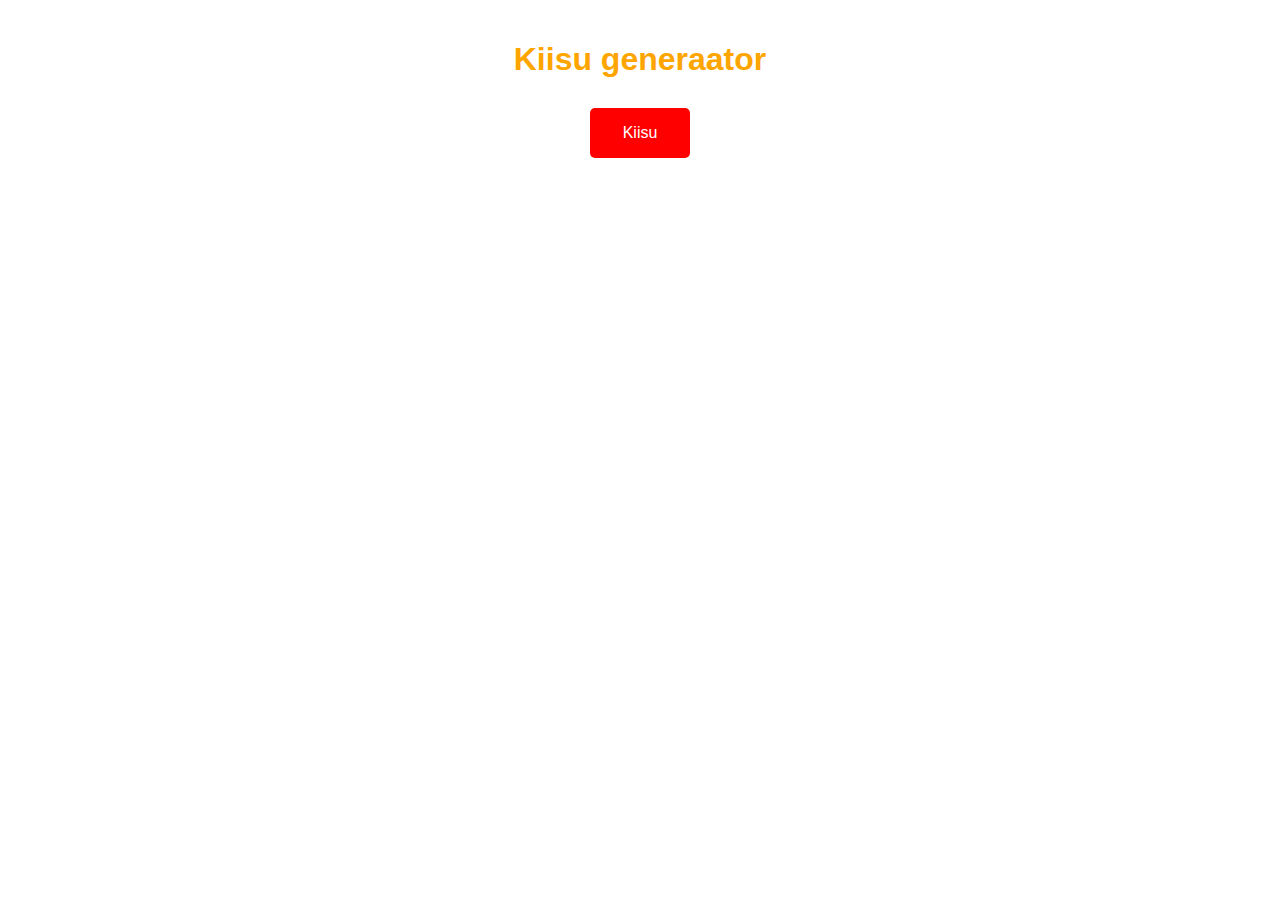
<file: index.html>
<!DOCTYPE html>
<html lang="et">
<head>
	<meta charset="UTF-8">
	<meta name="viewport" content="width=device-width, initial-scale=1.0">
	<title>Kiisu generaator</title>
	<link rel="stylesheet" type="text/css" href="style.css">
</head>
<body>
	<h1>Kiisu generaator</h1>
	<button id="nupp">Kiisu</button>
	<img id="appi" alt="Cat image will appear here">
	<script src="script.js"></script>
</body>
</html>
</file>
<file: style.css>
/* Global styles */
body {
  font-family: Arial, sans-serif;
  max-width: 800px;
  margin: 0 auto;
  padding: 20px;
}

/* Text alignment */
h1,
p,
div {
  text-align: center;
}

/* Heading styles */
h1 {
  color: orange;
  margin-bottom: 30px;
}

/* Button styles */
button {
  display: block;
  margin: 0 auto 20px;
  height: 50px;
  width: 100px;
  background-color: red;
  color: white;
  border: none;
  border-radius: 5px;
  cursor: pointer;
  font-size: 16px;
  transition: background-color 0.3s ease;
}

button:hover:not(:disabled) {
  background-color: darkred;
}

button:disabled {
  opacity: 0.6;
  cursor: not-allowed;
}

/* Image styles */
#appi {
  display: none; /* Hidden until image is loaded */
  margin: 0 auto;
  max-width: 100%;
  height: auto;
  border-radius: 10px;
  box-shadow: 0 4px 6px rgba(0, 0, 0, 0.1);
}

#appi[src] {
  display: block; /* Show when src attribute exists */
}
</file>
